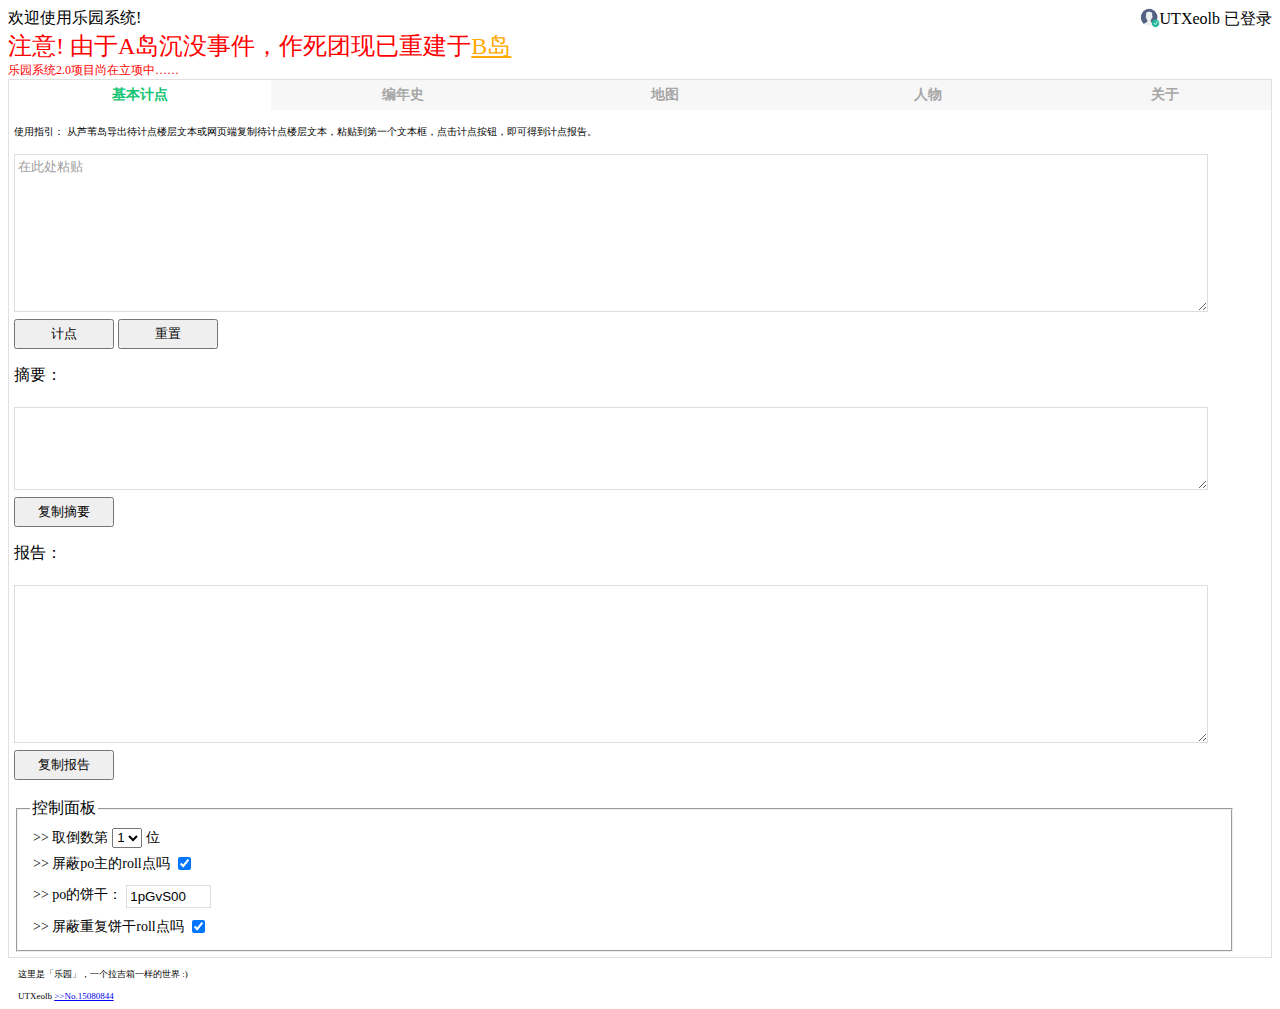
<file: index.html>
<!DOCTYPE html>
<html>

<head>
    <meta http-equiv="Content-Type" content="text/html; charset=UTF-8">
    <meta name="viewport" content="width=device-width,initial-scale=1"/>
    <!-- 强制刷新，防止本地缓存 -->
    <script>
        if(!window.name){
            window.name = 'freshed';
            window.location.reload(true);
        }
    </script>
    
    <title>乐园系统 - UTXeolb</title>

</head>

<!-- 样式 -->
<style type="text/css">
    @import url("index.css");
</style>

<!-- 脚本 -->
<script src="index.js"></script>

<body>
    <!-- 页眉 -->
    <div style="display: flex; justify-content: space-between;">
        <div>欢迎使用乐园系统!</div>
        <div>
            <img src="user.png" alt="user: " width="20" height="20" style="margin: 0 auto -4px;">UTXeolb 已登录
        </div>
    </div> 
    <div style="color:#ff0000; font-size:24px">注意! 由于A岛沉没事件，作死团现已重建于<a href="http://bog.ac/t/24743" style="color:#ffaa00">B岛</a></div>
    <div style="color:#ff0000; font-size:12px">乐园系统2.0项目尚在立项中……</div>

    <!-- 多标签页面主体 -->
    <div class="nTab">
        <!-- 多标签页眉标签 -->
        <div class="TabTitle">
            <ul id="Tab0">
                <li id="Tab0_Title0" class="active" style="width: 20.8%;" onclick="nTabs(this,0);nTabs_load(this,0);">基本计点</li>
                <li id="Tab0_Title1" class="normal" style="width: 20.8%;" onclick="nTabs(this,1);nTabs_load(this,1);">编年史</li>
                <li id="Tab0_Title2" class="normal" style="width: 20.8%;" onclick="nTabs(this,2);nTabs_load(this,2);">地图</li>
                <li id="Tab0_Title3" class="normal" style="width: 20.8%;" onclick="nTabs(this,3);nTabs_load(this,3);">人物</li>
                <li id="Tab0_Title4" class="normal" style="width: 16.8%;" onclick="nTabs(this,4);nTabs_load(this,4);">关于</li>
            </ul>
        </div>
        <!-- 多标签页眉内容 -->
        <div class="TabContent">
            <!-- 第一个tab -->
            <div id="Tab0_Content0">
                <p style="font-size: x-small;">使用指引：
                    从芦苇岛导出待计点楼层文本或网页端复制待计点楼层文本，粘贴到第一个文本框，点击计点按钮，即可得到计点报告。<br>
                </p>

                <!-- 输入框 -->
                <textarea
                    class="text_area" id="in" rows="10" style="color: #9e9e9e;" onclick="if(this.value =='在此处粘贴'){this.value ='';this.style.color='#000'}" onblur="if(this.value == ''){this.value = '在此处粘贴';this.style.color='#9e9e9e'}"
                    >在此处粘贴</textarea>
                <button id="cb" type="button" onclick="count_button()" style="width:100px;height:30px">计点</button>
                <button id="rb" type="button" onclick="reset_button()" style="width:100px;height:30px">重置</button>

                <!-- 输出框 -->
                <p>摘要：</p>
                <textarea class="text_area" id="abstract" readonly=true rows="5"></textarea>
                <button id="copy_ab" type="button" onclick="copy_ab('abstract')" style="width:100px;height: 30px">复制摘要</button>

                <p>报告：</p>
                <textarea class="text_area" id="report" readonly=true rows="10"></textarea>
                <button id="copy_rp" type="button" onclick="copy_rp('report')" style="width:100px;height: 30px">复制报告</button>

                <!-- 控制面板 -->
                <br><br>
                <fieldset class="count_panel" style="width:95%;">
                    <legend>
                        控制面板
                    </legend>
                    <ul>
                        <!-- lastn -->
                        <li>
                            <table>
                                <tr>
                                    <td>>>  取倒数第</td>
                                    <td>
                                        <form action="">
                                            <select id="lastn" style="width:30px;height: 20px">
                                                <option value="1" selected>1</option>
                                                <option value="2">2</option>
                                                <option value="3">3</option>
                                                <option value="4">4</option>
                                            </select>
                                        </form>
                                    </td>
                                    <td>位</td>
                                </tr>
                            </table>
                        </li>
                        <!-- blockpo -->
                        <li>
                            <table>
                                <tr>
                                    <td>>>  屏蔽po主的roll点吗</td>
                                    <td>
                                        <form action="">
                                            <input id='block_po' type="checkbox" checked="checked">
                                        </form>
                                    </td>
                                </tr>
                            </table>
                        </li>
                        <!-- poid -->
                        <li>
                            <table>
                                <tr>
                                    <td>>>  po的饼干：</td>
                                    <td>
                                        <form action="">
                                            <input id="poid" type="text" style="width: 5rem;" value="1pGvS00" onclick="if(this.value =='1pGvS00'){this.value ='';}" onblur="if(this.value == ''){this.value = '1pGvS00';}" /> 
                                        </form>
                                    </td>
                                </tr>
                            </table>
                        </li>
                        <!-- visited -->
                        <li>
                            <table>
                                <tr>
                                    <td>>> 屏蔽重复饼干roll点吗</td>
                                    <td>
                                        <form action="">
                                            <input id='block_visited' type="checkbox" checked="checked">
                                        </form>
                                    </td>
                                </tr>
                            </table>
                        </li>
                    </ul>
                </fieldset>
            </div>
            <!-- 第二个tab：编年史 -->
            <div id="Tab0_Content1" class="none" >
                <iframe class="iframe-tall" id="Tab0_Content1_iframe" frameborder="no"></iframe>
            </div>
            <!-- 第三个tab：地图 -->
            <div id="Tab0_Content2" class="none">
                <iframe class="iframe-tall" id="Tab0_Content2_iframe" frameborder="no"></iframe>
            </div>
            <!-- 第四个tab：人物 -->
            <div id="Tab0_Content3" class="none">
                <div>人物立绘还在收集中，欢迎到项目主页提交你心中的人物立绘</div>
                <iframe class="iframe-tall" id="Tab0_Content3_iframe" frameborder="no"></iframe>
            </div>
            <!-- 第五个tab：关于 -->
            <div id="Tab0_Content4" class="none">
                <p>Waiting:</p>
                <ul id="TODO">
                    <li>&nbsp;&nbsp;更新的编年史</li>
                    <li>&nbsp;&nbsp;更多的人物立绘</li>
                    <li>&nbsp;&nbsp;更完善的地图</li>
                    <li>&nbsp;&nbsp;更好的页面设计</li>
                </ul>
                <p><a href="https://github.com/3plus10i/UTXeolb">项目主页</a></p>
            </div>
        </div>
    </div>
    
    <!-- 结尾页脚 -->
    <p style="font-size: xx-small;text-align:left; margin: 10px 0 0 10px">这里是「乐园」，一个拉吉箱一样的世界 :)</p>
    <p style="font-size: xx-small;text-align:left; margin: 10px 0 0 10px">UTXeolb  <a style="font-size: xx-small;" href="https://adnmb.com/t/15080844">>>No.15080844</a></p>

</body>

</html>
</file>
